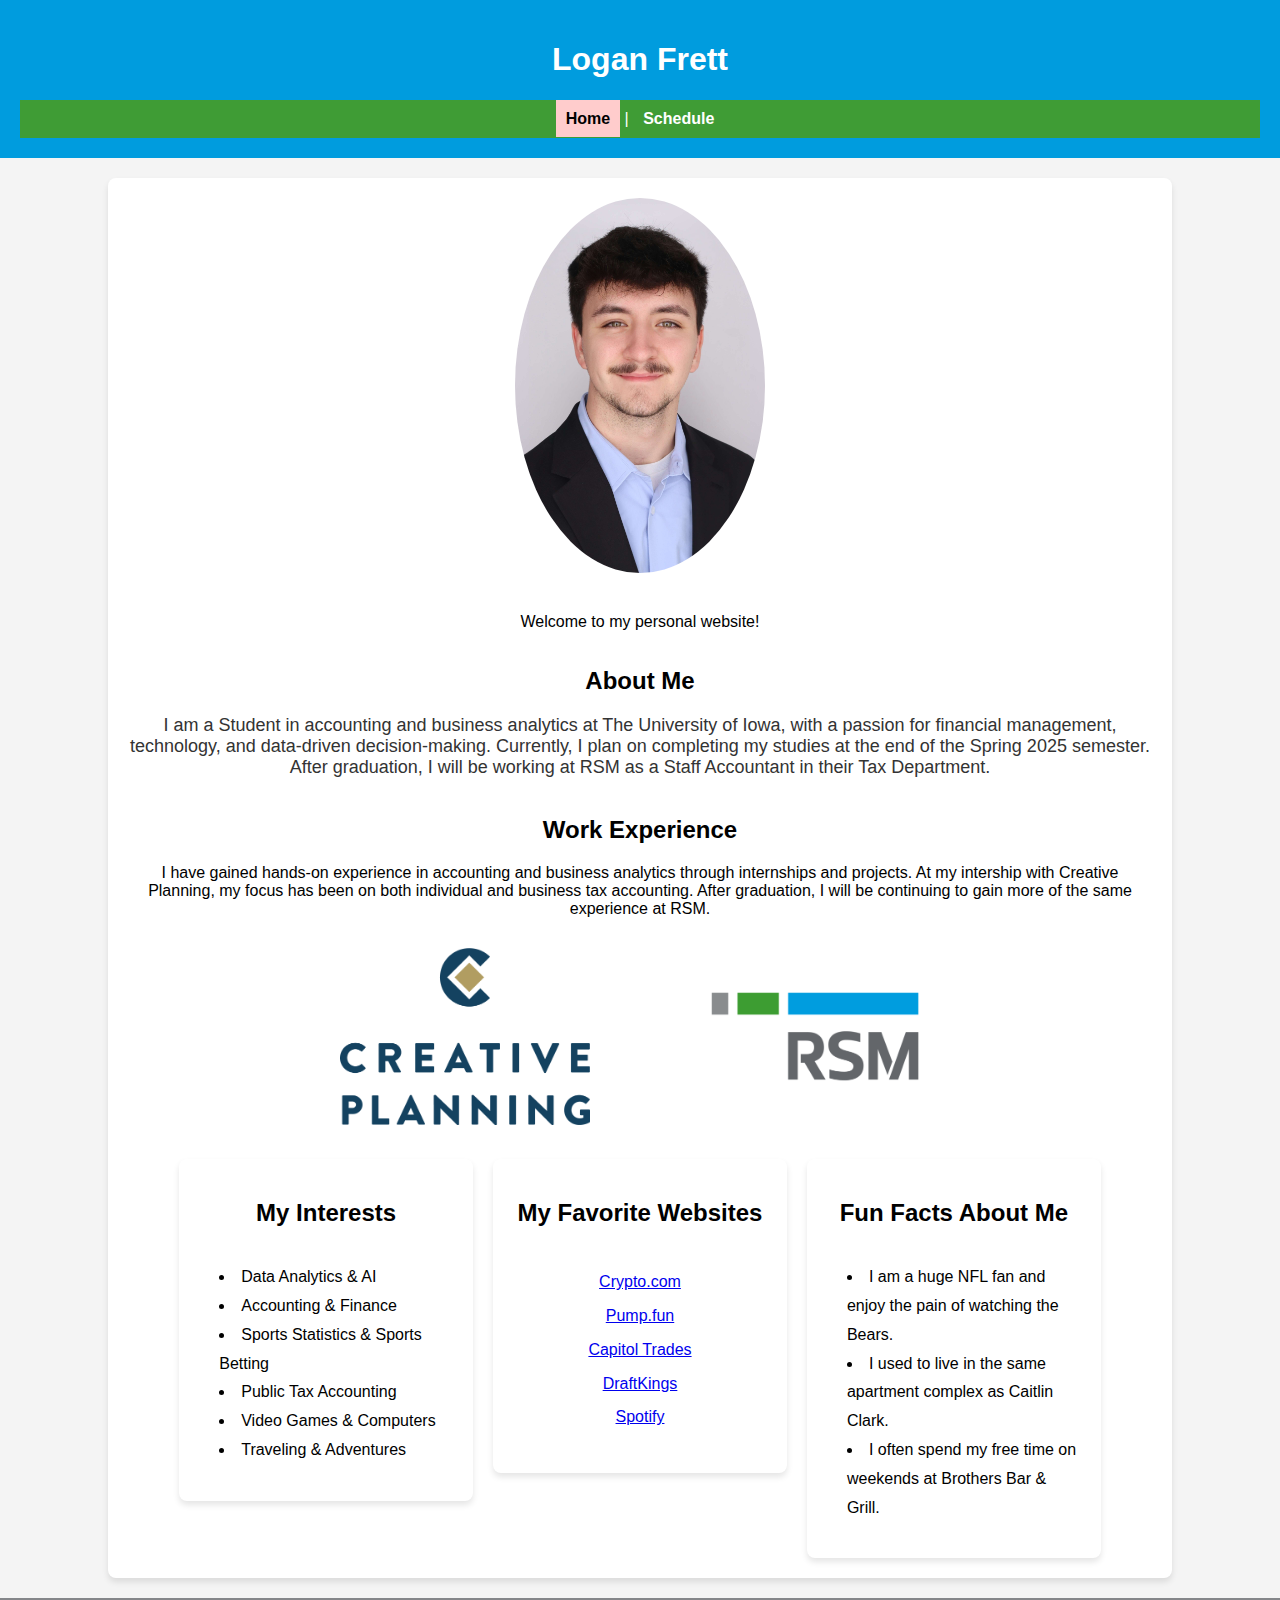
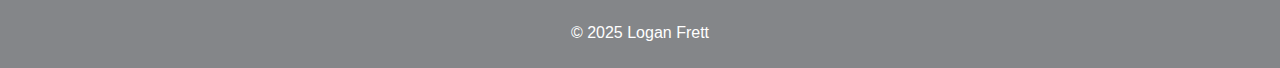
<file: index.html>
<!DOCTYPE html>
<html lang="en">
  <head>
    <meta charset="UTF-8" />
    <meta name="viewport" content="width=device-width, initial-scale=1.0" />
    <title>Home - Logan Frett</title>
    <link rel="stylesheet" href="xstyle/xstylesheet.css" />
  </head>
  <body>
    <header>
      <h1>Logan Frett</h1>
      <nav>
        <a href="index.html" class="active">Home</a> |
        <a href="index2.html">Schedule</a>
      </nav>
    </header>

    <main id="container">
      <div id="profile">
        <img src="images/profile.jpg" alt="Logan Frett" />
        <p class="caption">Welcome to my personal website!</p>
      </div>

      <section id="about">
        <h2>About Me</h2>
        <p>
          I am a Student in accounting and business analytics at The University
          of Iowa, with a passion for financial management, technology, and
          data-driven decision-making. Currently, I plan on completing my
          studies at the end of the Spring 2025 semester. After graduation, I
          will be working at RSM as a Staff Accountant in their Tax Department.
        </p>
      </section>

      <section id="experience">
        <h2>Work Experience</h2>
        <p>
          I have gained hands-on experience in accounting and business analytics
          through internships and projects. At my intership with Creative
          Planning, my focus has been on both individual and business tax
          accounting. After graduation, I will be continuing to gain more of the
          same experience at RSM.
        </p>
        <!-- Logos Section -->
        <div id="logos">
          <a
            href="https://creativeplanning.com"
            target="_blank"
            title="Visit Creative Planning"
          >
            <img src="images/CPlogo.png" alt="Creative Planning Logo" />
          </a>
          <a href="https://rsmus.com" target="_blank" title="Visit RSM">
            <img src="images/RSMlogo.png" alt="RSM Logo" />
          </a>
        </div>
      </section>

      <div id="info-sections">
        <section id="interests">
          <h2>My Interests</h2>
          <ul>
            <li>Data Analytics & AI</li>
            <li>Accounting & Finance</li>
            <li>Sports Statistics & Sports Betting</li>
            <li>Public Tax Accounting</li>
            <li>Video Games & Computers</li>
            <li>Traveling & Adventures</li>
          </ul>
        </section>

        <section id="favorite-websites">
          <h2>My Favorite Websites</h2>
          <ul>
            <li>
              <a
                href="https://crypto.com/us"
                target="_blank"
                title="Visit Crypto.com"
                >Crypto.com</a
              >
            </li>
            <li>
              <a
                href="https://pump.fun/board"
                target="_blank"
                title="Visit Pump.fun"
                >Pump.fun</a
              >
            </li>
            <li>
              <a
                href="https://www.capitoltrades.com/"
                target="_blank"
                title="Visit Capitol Trades"
                >Capitol Trades</a
              >
            </li>
            <li>
              <a
                href="https://www.draftkings.com/"
                target="_blank"
                title="Visit DraftKings"
                >DraftKings</a
              >
            </li>
            <li>
              <a
                href="https://open.spotify.com/"
                target="_blank"
                title="Visit Spotify"
                >Spotify</a
              >
            </li>
          </ul>
        </section>

        <section id="fun-facts">
          <h2>Fun Facts About Me</h2>
          <ul>
            <li>
              I am a huge NFL fan and enjoy the pain of watching the Bears.
            </li>
            <li>
              I used to live in the same apartment complex as Caitlin Clark.
            </li>
            <li>
              I often spend my free time on weekends at Brothers Bar & Grill.
            </li>
          </ul>
        </section>
      </div>
    </main>

    <footer>
      <p>&copy; 2025 Logan Frett</p>
    </footer>
  </body>
</html>
</file>
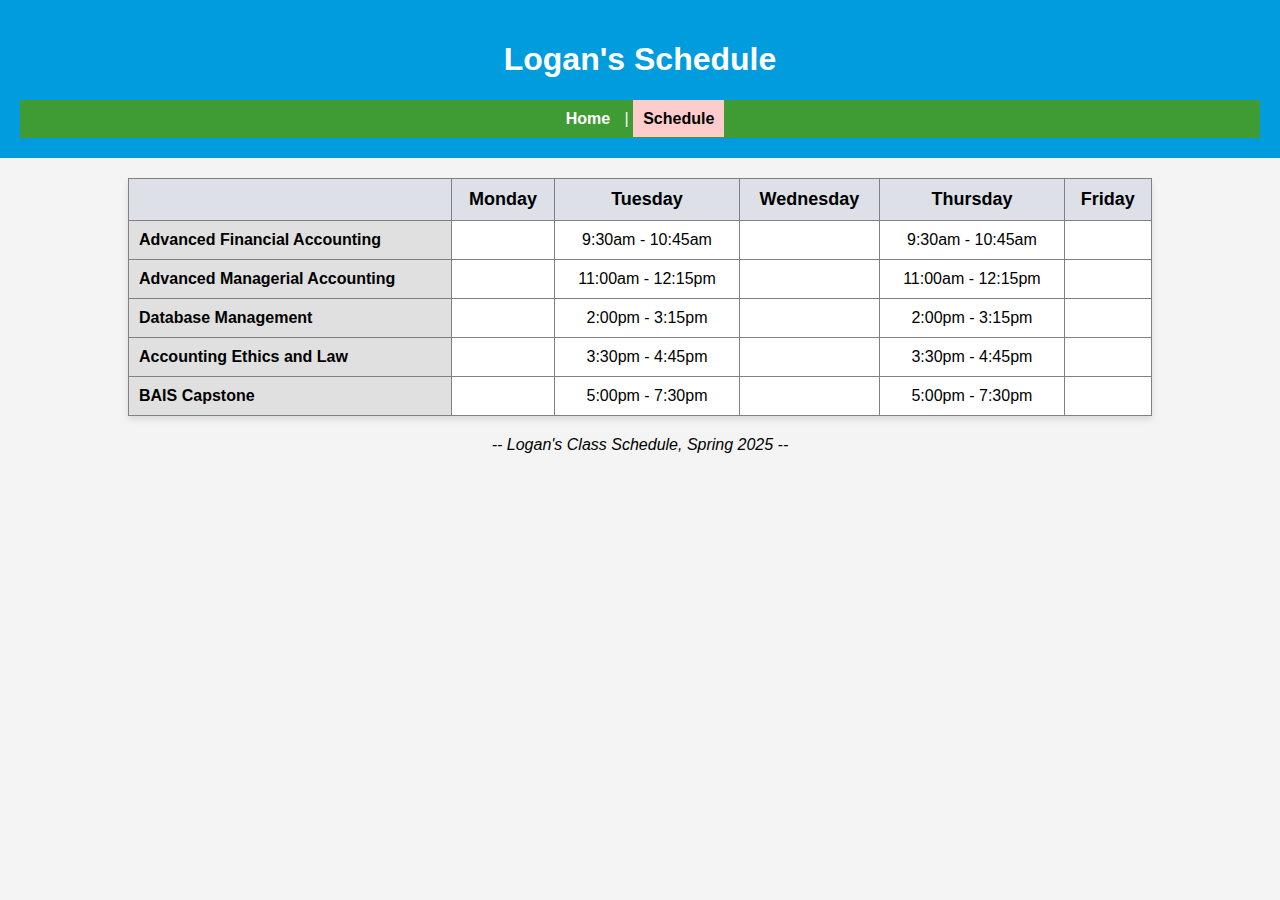
<file: index2.html>
<!DOCTYPE html>
<html lang="en">
  <head>
    <meta charset="UTF-8" />
    <meta name="viewport" content="width=device-width, initial-scale=1.0" />
    <title>Schedule</title>
    <link rel="stylesheet" href="xxstyle/xxstylesheet.css" />
  </head>
  <body>
    <header>
      <h1>Logan's Schedule</h1>
      <nav>
        <a href="index.html">Home</a> |
        <a href="index2.html" class="active">Schedule</a>
      </nav>
    </header>

    <main>
      <table>
        <tr>
          <th></th>
          <th>Monday</th>
          <th>Tuesday</th>
          <th>Wednesday</th>
          <th>Thursday</th>
          <th>Friday</th>
        </tr>
        <tr>
          <td class="course">Advanced Financial Accounting</td>
          <td></td>
          <td>9:30am - 10:45am</td>
          <td></td>
          <td>9:30am - 10:45am</td>
          <td></td>
        </tr>
        <tr>
          <td class="course">Advanced Managerial Accounting</td>
          <td></td>
          <td>11:00am - 12:15pm</td>
          <td></td>
          <td>11:00am - 12:15pm</td>
          <td></td>
        </tr>
        <tr>
          <td class="course">Database Management</td>
          <td></td>
          <td>2:00pm - 3:15pm</td>
          <td></td>
          <td>2:00pm - 3:15pm</td>
          <td></td>
        </tr>
        <tr>
          <td class="course">Accounting Ethics and Law</td>
          <td></td>
          <td>3:30pm - 4:45pm</td>
          <td></td>
          <td>3:30pm - 4:45pm</td>
          <td></td>
        </tr>
        <tr>
          <td class="course">BAIS Capstone</td>
          <td></td>
          <td>5:00pm - 7:30pm</td>
          <td></td>
          <td>5:00pm - 7:30pm</td>
          <td></td>
        </tr>
      </table>
      <p class="footer-text">
        <em>-- Logan's Class Schedule, Spring 2025 --</em>
      </p>
    </main>
  </body>
</html>
</file>
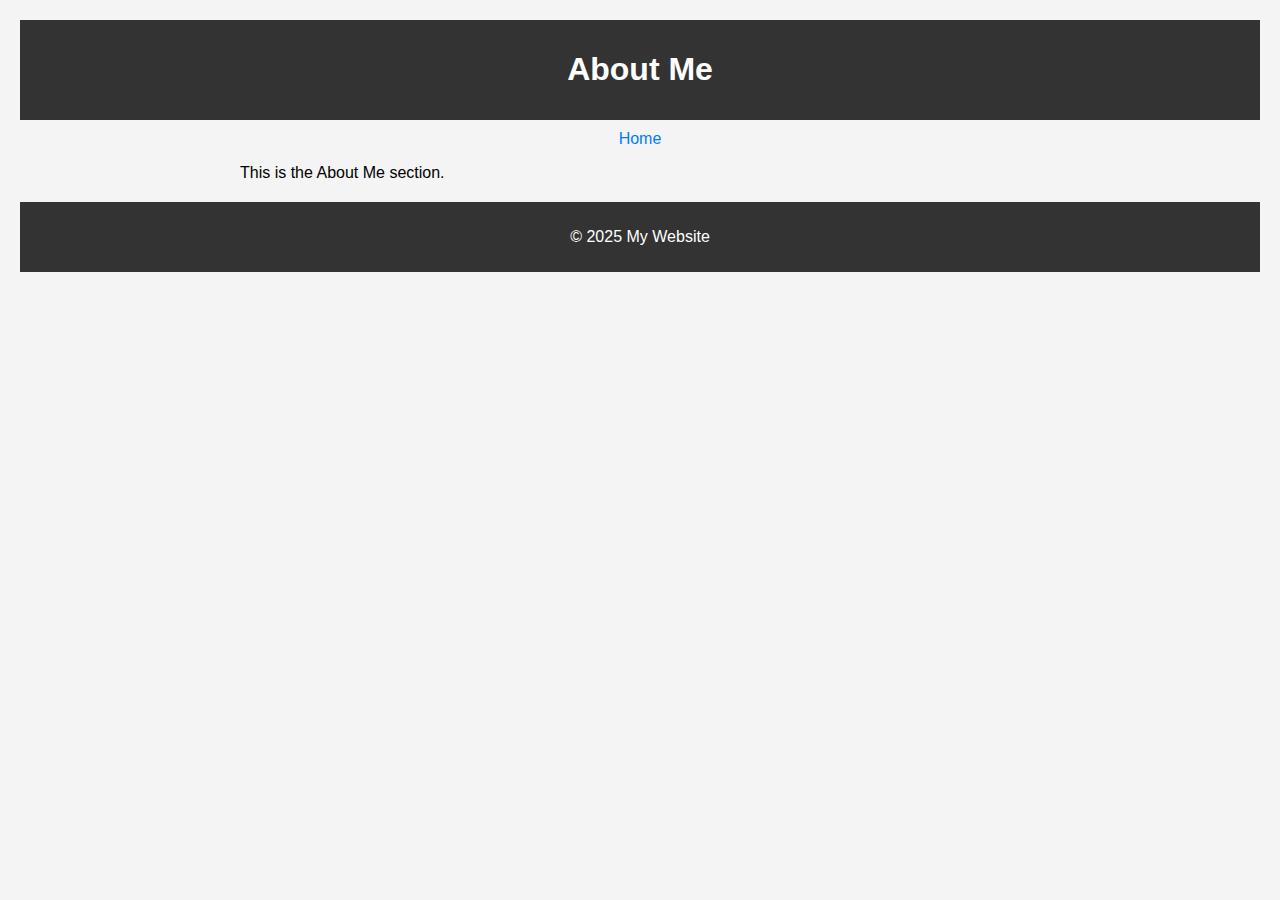
<file: second.html>
<!DOCTYPE html>
<html lang="en">
  <head>
    <meta charset="UTF-8" />
    <meta name="viewport" content="width=device-width, initial-scale=1.0" />
    <title>About Me</title>
    <link rel="stylesheet" href="style.css" />
  </head>
  <body>
    <header>
      <h1>About Me</h1>
    </header>
    <nav>
      <a href="index.html">Home</a>
    </nav>
    <main>
      <p>This is the About Me section.</p>
    </main>
    <footer>
      <p>© 2025 My Website</p>
    </footer>
  </body>
</html>
</file>
<file: xstyle/xstylesheet.css>
/* General Styles */
body {
  font-family: Arial, sans-serif;
  margin: 0;
  padding: 0;
  background-color: #f4f4f4;
  text-align: center;
}

/* Header */
header {
  background-color: #009cde;
  color: white;
  padding: 20px;
  text-align: center;
}

nav {
  background-color: #3f9c35;
  padding: 10px;
}

nav a {
  color: white;
  text-decoration: none;
  font-weight: bold;
  padding: 10px;
}

nav a.active {
  background-color: #ffcccc;
  color: black;
}

/* Container */
#container {
  width: 80%;
  margin: 20px auto;
  background-color: white;
  padding: 20px;
  border-radius: 8px;
  box-shadow: 0px 4px 6px rgba(0, 0, 0, 0.1);
  display: flex;
  align-items: center;
  justify-content: center;
  flex-direction: column;
}

/* Profile Image */
#profile img {
  max-width: 250px;
  border-radius: 50%;
  margin-bottom: 20px;
}

/* About Section */
#about p {
  font-size: 18px;
  color: #333;
}

/* Footer */
footer {
  background-color: #848689;
  color: white;
  padding: 10px;
  margin-top: 20px;
}

/* Align Interests, Experience, and Fun Facts in one row */
#info-sections {
  display: flex;
  justify-content: space-between;
  align-items: flex-start;
  gap: 20px;
  width: 90%;
  margin: 0 auto;
}

/* Ensure each section takes up equal width */
#info-sections section {
  flex: 1;
  background-color: white;
  padding: 20px;
  border-radius: 8px;
  box-shadow: 0px 4px 6px rgba(0, 0, 0, 0.1);
  min-height: 250px; /* Ensure equal height */
  display: flex;
  flex-direction: column;
  justify-content: space-between;
}

/* Ensure text stays aligned properly */
#info-sections h2 {
  text-align: center;
}

/* Left align bullet points */
#info-sections ul {
  text-align: left;
  padding-left: 20px;
}

/* Adjust bullet point spacing */
ul {
  list-style-position: inside;
  line-height: 1.8;
  padding-left: 20px;
  text-align: left;
}

/* Center favorite website links without bullets */
#favorite-websites ul {
  list-style: none;
  padding: 0;
  text-align: center;
}

#favorite-websites ul li {
  margin: 5px 0;
}

/* Logos Section */
#logos {
  display: flex;
  justify-content: center;
  align-items: center;
  gap: 100px; /* Space between logos */
  margin: 30px 0; /* Adds spacing above and below */
}

#logos img {
  max-width: 250px;
  height: auto;
}
</file>
<file: xxstyle/xxstylesheet.css>
/* General Styles */
body {
  font-family: Arial, sans-serif;
  margin: 0;
  padding: 0;
  background-color: #f4f4f4;
  text-align: center;
}

/* Header */
header {
  background-color: #009cde;
  color: white;
  padding: 20px;
  text-align: center;
}

nav {
  background-color: #3f9c35;
  padding: 10px;
}

nav a {
  color: white;
  text-decoration: none;
  font-weight: bold;
  padding: 10px;
}

nav a.active {
  background-color: #ffcccc;
  color: black;
}

/* Container */
#container {
  width: 80%;
  margin: 20px auto;
  background-color: white;
  padding: 20px;
  border-radius: 8px;
  box-shadow: 0px 4px 6px rgba(0, 0, 0, 0.1);
  display: flex;
  align-items: center;
  justify-content: center;
  flex-direction: column;
}

/* Table Styling */
table {
  width: 80%;
  margin: 20px auto;
  border-collapse: collapse;
  background-color: white;
  box-shadow: 0px 4px 6px rgba(0, 0, 0, 0.1);
}

th,
td {
  border: 1px solid gray;
  padding: 10px;
  text-align: center;
}

th {
  background-color: #dde1e7;
  font-size: 18px;
  font-weight: bold;
}

td.course {
  font-weight: bold;
  text-align: left;
  background-color: #e0e0e0;
}

/* Footer */
.footer-text {
  font-size: 16px;
  margin-top: 10px;
}
</file>
<file: style.css>
body {
  font-family: Arial, sans-serif;
  background-color: #f4f4f4;
  margin: 20px;
}
header {
  background-color: #333;
  color: white;
  padding: 10px;
  text-align: center;
}
nav {
  margin: 10px 0;
  text-align: center;
}
nav a {
  margin: 10px;
  text-decoration: none;
  color: #007bff;
}
main {
  max-width: 800px;
  margin: auto;
}
footer {
  text-align: center;
  padding: 10px;
  margin-top: 20px;
  background-color: #333;
  color: white;
}
</file>
